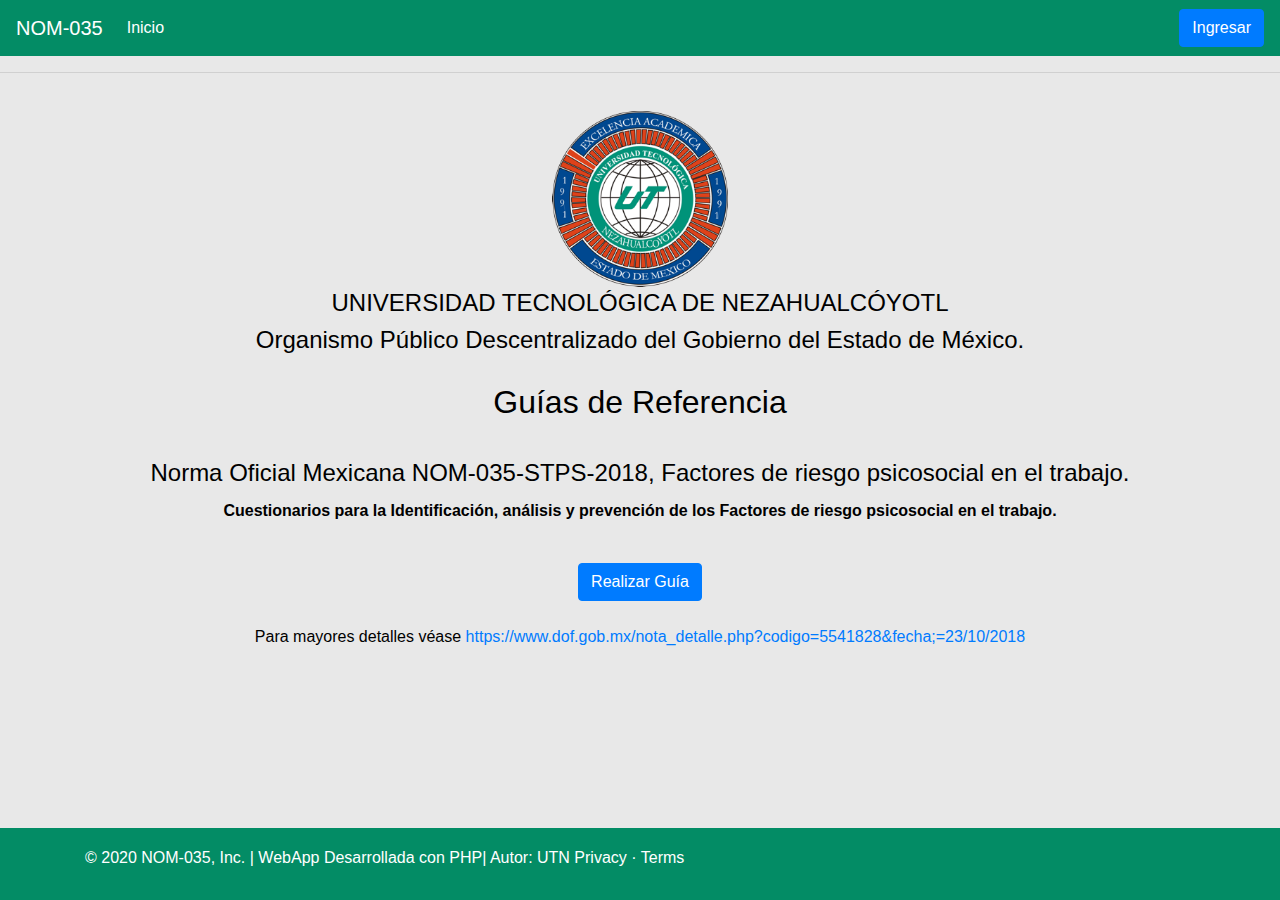
<file: index.html>
<!DOCTYPE doctype html>
<html lang="en">
    <head>
        <meta charset="utf-8">
            <meta content="width=device-width, initial-scale=1, shrink-to-fit=no" name="viewport">
                <meta content="" name="description">
                    <meta content="" name="author">
                        <link href="favicon.ico" rel="icon">
                            <title>
                                NOM-035 | Aplicación para evaluar los factores de riesgo psicosociales en el trabajo.
                            </title>
                            <!-- Bootstrap core CSS -->
                            <link href="resources/bootstrap/css/bootstrap.css" rel="stylesheet">
                                <!-- Custom styles for this template -->
                                <link href="resources/bootstrap/css/jumbotron.css" rel="stylesheet">
                                    <link href="resources/bootstrap/css/sticky-footer-navbar.css" rel="stylesheet">
                                    </link>
                                </link>
                            </link>
                        </link>
                    </meta>
                </meta>
            </meta>
        </meta>
    </head>
    <body>
        <header>
            <nav class="navbar navbar-expand-md navbar-dark fixed-top bg-dark">
                <a class="navbar-brand" href="#">
                    NOM-035
                </a>
                <button aria-controls="navbarsExampleDefault" aria-expanded="false" aria-label="Toggle navigation" class="navbar-toggler" data-target="#navbarsExampleDefault" data-toggle="collapse" type="button">
                    <span class="navbar-toggler-icon">
                    </span>
                </button>
                <div class="collapse navbar-collapse" id="navbarsExampleDefault">
                    <ul class="navbar-nav mr-auto">
                        <li class="nav-item">
                            <a class="nav-link active" href="index.html">
                                Inicio
                            </a>
                        </li>
                    </ul>
                    <a class="btn btn-primary" href="vistas/iniciar_sesion/iniciar_sesion.html">
                        Ingresar
                    </a>
                </div>
            </nav>
        </header>
        <main role="main">
            <hr>
                <div class="card-body-norma">
                    <center>
                        <img alt="Generic placeholder image" class="rounded mx-auto d-block" height="180" src="resources/img/utn_256.png" width="180">
                        </img>
                        <h4>
                            UNIVERSIDAD TECNOLÓGICA DE NEZAHUALCÓYOTL
                        </h4>
                        <h4 class="card-title">
                            Organismo Público Descentralizado del Gobierno del Estado de México.
                            <br/>
                            <br/>
                            <span>
                                <strong>
                                    <h2>
                                        Guías de Referencia
                                    </h2>
                                </strong>
                                <br/>
                                Norma Oficial Mexicana NOM-035-STPS-2018, Factores de riesgo psicosocial en el trabajo.
                            </span>
                            <br/>
                        </h4>
                        <p>
                            <strong>
                                Cuestionarios para la Identificación, análisis y prevención de los Factores de riesgo psicosocial en el trabajo.
                            </strong>
                        </p>
                        <br/>
                        <button class="btn btn-primary" data-target="#realizarGuiaModal" data-toggle="modal" type="button">
                            Realizar Guía
                        </button>
                        <br/>
                        <br/>
                        <span>
                            Para mayores detalles véase
                            <a href="https://www.dof.gob.mx/nota_detalle.php?codigo=5541828&fecha=23/10/2018">
                                https://www.dof.gob.mx/nota_detalle.php?codigo=5541828&fecha;=23/10/2018
                            </a>
                        </span>
                        <br/>
                    </center>
                </div>
                <!-- /container -->
            </hr>
        </main>
        <!-- Modal -->
        <div aria-hidden="true" aria-labelledby="exampleModalLabel" class="modal fade" id="realizarGuiaModal" role="dialog" tabindex="-1">
            <form action="php/controller/CtrlIniciarSesion.php" class="form-signin" method="post">
                <input name="opc" type="hidden" value="2">
                </input>
                <div class="modal-dialog" role="document">
                    <div class="modal-content">
                        <div class="modal-header">
                            <h5 class="modal-title" id="exampleModalLabel">
                                Acceder
                            </h5>
                            <button aria-label="Close" class="close" data-dismiss="modal" type="button">
                                <span aria-hidden="true">
                                    ×
                                </span>
                            </button>
                        </div>
                        <div class="modal-body">
                            <label class="sr-only" for="username">
                                Numero de empleado
                            </label>
                            <input autofocus="" class="form-control" id="num_empleado" maxlength="10" minlength="6" name="num_empleado" onkeypress="return solo_numeros(event);" placeholder="Numero de empleado" required="true" type="text">
                            </input>
                        </div>
                        <div class="modal-footer">
                            <button class="btn btn-secondary" data-dismiss="modal" type="button">
                                Cancelar
                            </button>
                            <button class="btn btn-primary" type="submit">
                                Enviar
                            </button>
                        </div>
                    </div>
                </div>
            </form>
        </div>
        <footer class="footer">
            <div class="container">
                <p>
                    © 2020 NOM-035, Inc. | WebApp Desarrollada con PHP| Autor: UTN
                    <a href="#" style="color: white;">
                        Privacy
                    </a>
                    ·
                    <a href="#" style="color: white;">
                        Terms
                    </a>
                </p>
            </div>
        </footer>
        <!-- Bootstrap core JavaScript
    ================================================== -->
        <!-- Placed at the end of the document so the pages load faster -->
        <script src="resources/js/jquery-3.3.1.min.js">
        </script>
        <script src="resources/bootstrap/js/bootstrap.min.js">
        </script>
        <script type="text/javascript">
            function solo_numeros(e){
                var keynum = window.event ? window.event.keyCode : e.which;
                 if ((keynum == 8) || (keynum == 46))
                    return true;
                
                    return /\d/.test(String.fromCharCode(keynum));
                }
        </script>
    </body>
</html>
</file>
<file: resources/bootstrap/css/jumbotron.css>
/* Move down content because we have a fixed navbar that is 3.5rem tall */
body {
  padding-top: 3.5rem;
}
</file>
<file: resources/bootstrap/css/sticky-footer-navbar.css>
/* Sticky footer styles
-------------------------------------------------- */
html {
  position: relative;
  min-height: 100%;
}
body {
  /* Margin bottom by footer height */
  margin-bottom: 60px;
}
.footer {
  position: absolute;
  bottom: 0;
  width: 100%;
  /* Set the fixed height of the footer here */
  height: 8%;
  line-height: 60px; /* Vertically center the text there */
  background-color: #038C65;
}


/* Custom page CSS
-------------------------------------------------- */
/* Not required for template or sticky footer method. */

body > .container {
  padding: 60px 15px 0;
}

.footer > .container {
  padding-right: 15px;
  padding-left: 15px;
}

code {
  font-size: 80%;
}
</file>
